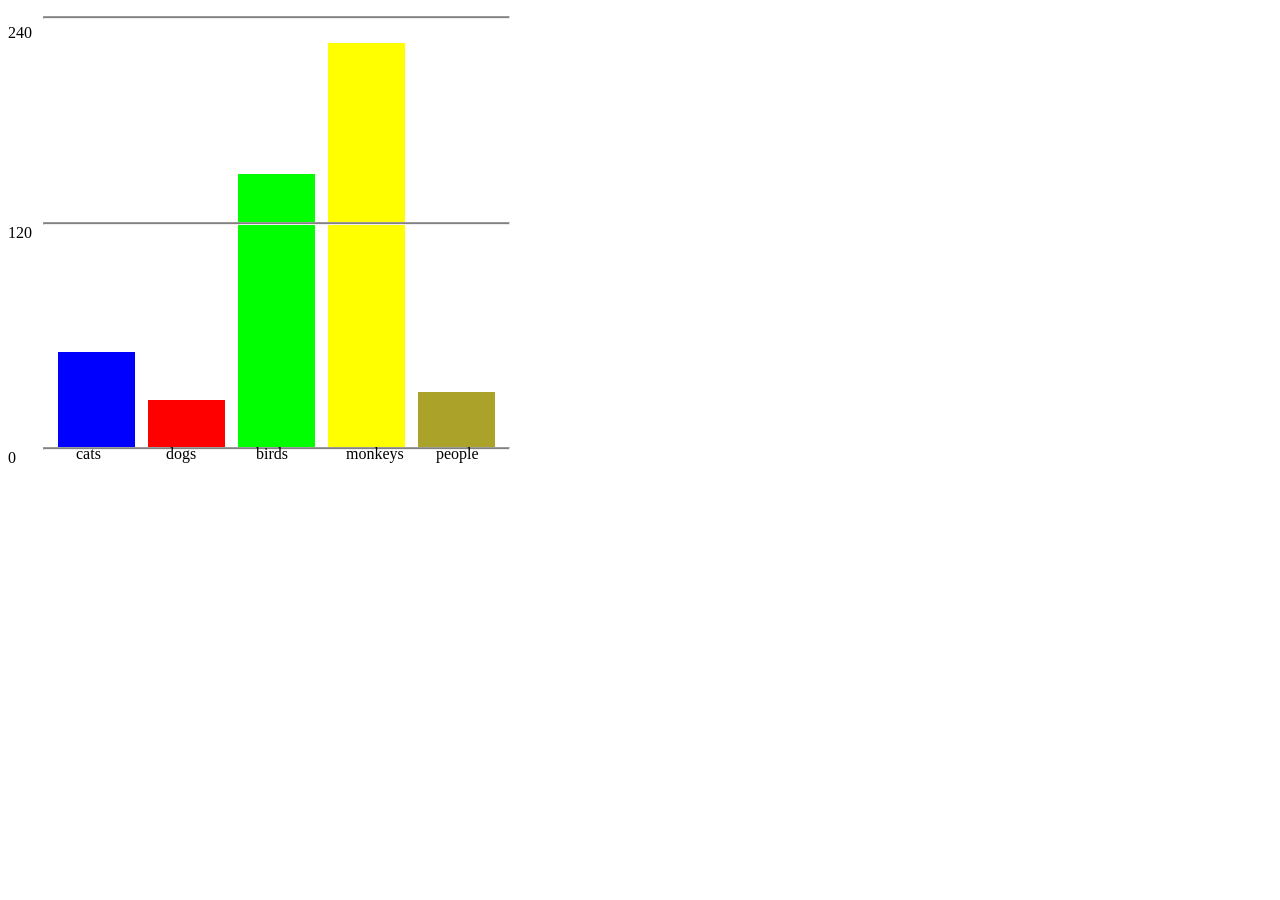
<file: index.html>
<html>

<head>
	<meta charset="utf-8">
	<title>Graph Maker</title>
	<link rel="stylesheet" href="styles.css">

</head>

<body>
	<script src="jquery-3.3.1.min.js"></script>
	<script src="bargraph.js"></script>
	<script src="script.js"></script>
	
	<div id="graph">
	</div>

</body>

</html>
</file>
<file: styles.css>
#graph{
  position: relative;
  width:500px;
  height:500px;

}
</file>
